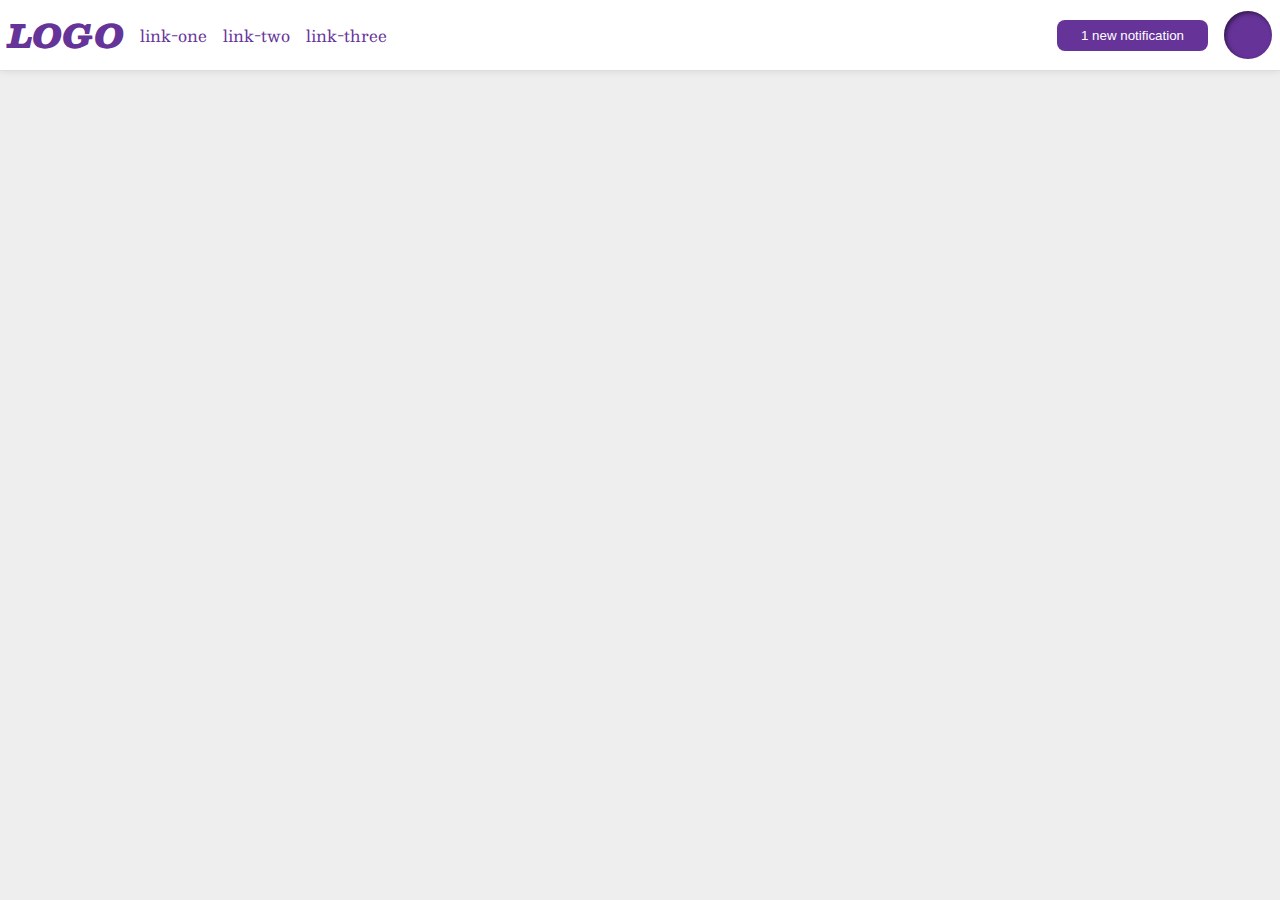
<file: flex/03-flex-header-2/index.html>
<!DOCTYPE html>
<html lang="en">
  <head>
    <meta charset="UTF-8">
    <meta http-equiv="X-UA-Compatible" content="IE=edge">
    <meta name="viewport" content="width=device-width, initial-scale=1.0">
    <title>Flex Header 2</title>
    <link rel="stylesheet" href="style.css">
  </head>
  <body>
    <div class="header">

      <div class="left">
      <div class="logo">
        LOGO
      </div>
      <ul class="links">
        <li><a href="google.com">link-one</a></li>
        <li><a href="google.com">link-two</a></li>
        <li><a href="google.com">link-three</a></li>
      </ul>
      </div>
      <div class="right"> 
      <button class="notifications">
        1 new notification
      </button>
      <div class="profile-image"></div>
    </div>
    </div>
  </body>
</html>
</file>
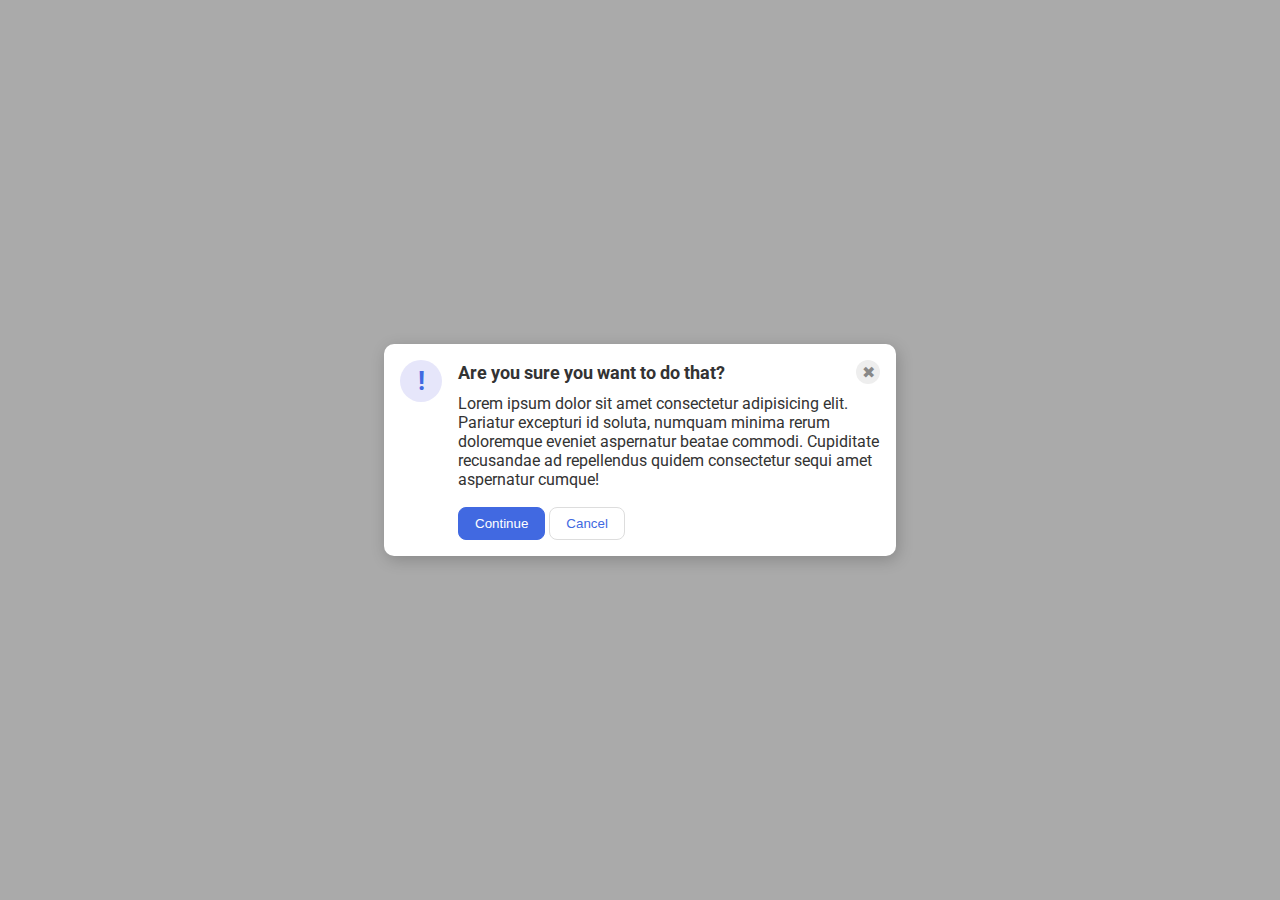
<file: flex/05-flex-modal/index.html>
<!DOCTYPE html>
<html lang="en">
  <head>
    <meta charset="UTF-8">
    <meta http-equiv="X-UA-Compatible" content="IE=edge">
    <meta name="viewport" content="width=device-width, initial-scale=1.0">
    <link rel="stylesheet" href="style.css">
    <title>Modal</title>
  </head>
  <body>
    <div class="modal">
      <div class="icon">!</div>
      <div class="container">
      <div class="header">Are you sure you want to do that?
      <div class="close-button">✖</div>
    </div>

      <div class="text">Lorem ipsum dolor sit amet consectetur adipisicing elit. Pariatur excepturi id soluta, numquam minima rerum doloremque eveniet aspernatur beatae commodi. Cupiditate recusandae ad repellendus quidem consectetur sequi amet aspernatur cumque!</div>
      <button class="continue">Continue</button>
      <button class="cancel">Cancel</button>
    </div>
  </div>
  </body>
</html>
</file>
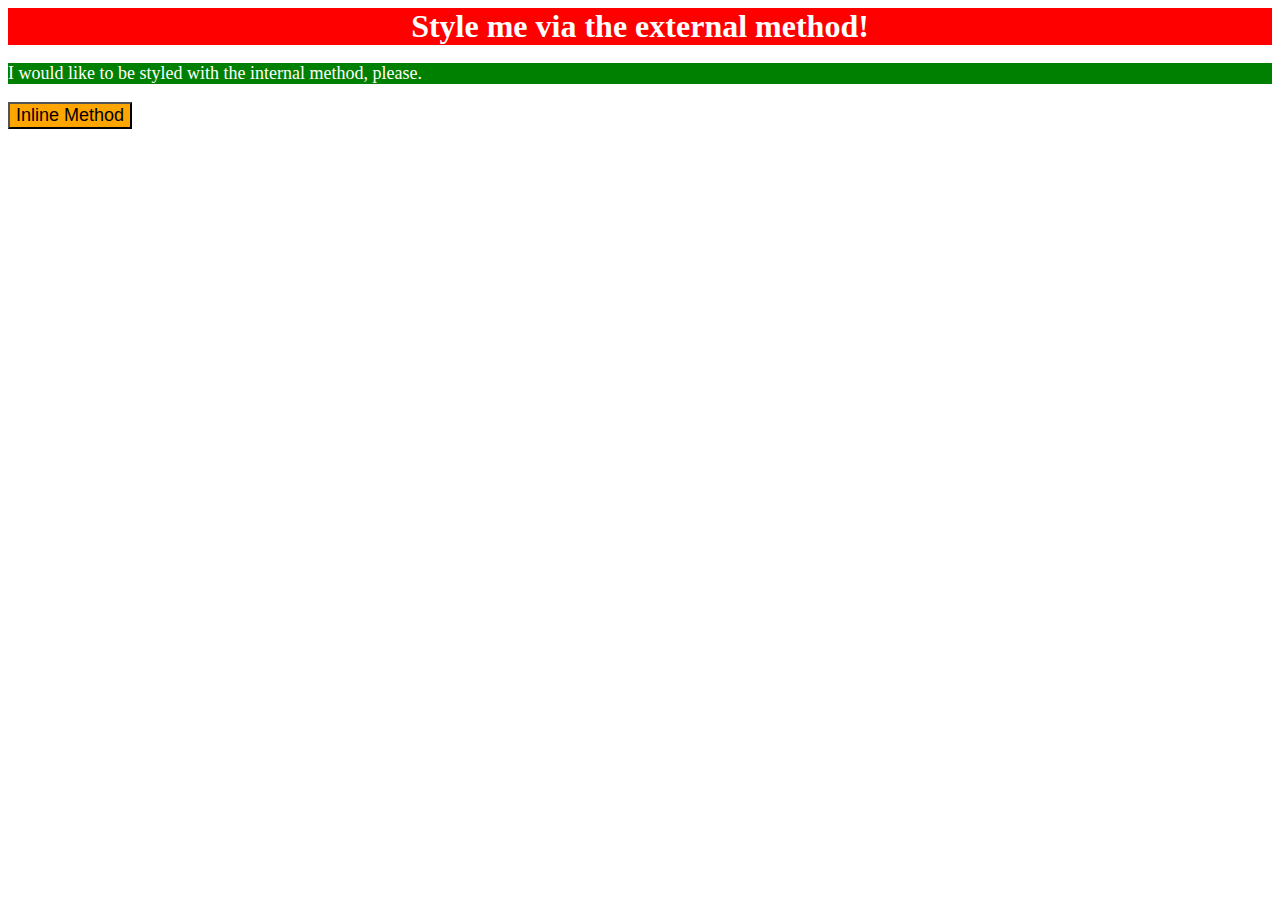
<file: foundations/01-css-methods/index.html>
<!DOCTYPE html>
<html lang="en">
  <head>
    <meta charset="UTF-8">
    <meta http-equiv="X-UA-Compatible" content="IE=edge">
    <meta name="viewport" content="width=device-width, initial-scale=1.0">
    <title>Methods for Adding CSS</title>
    <link rel="stylesheet" href="style.css">

    <style>
      p {
        background-color: green;
        color: white;
        font-size: 18px;
      }
    </style>
  </head>
  <body>
    <div>Style me via the external method!</div>
    <p>I would like to be styled with the internal method, please.</p>
    <button style="background-color: orange; font-size: 18px;">Inline Method</button>
  </body>
</html>
</file>
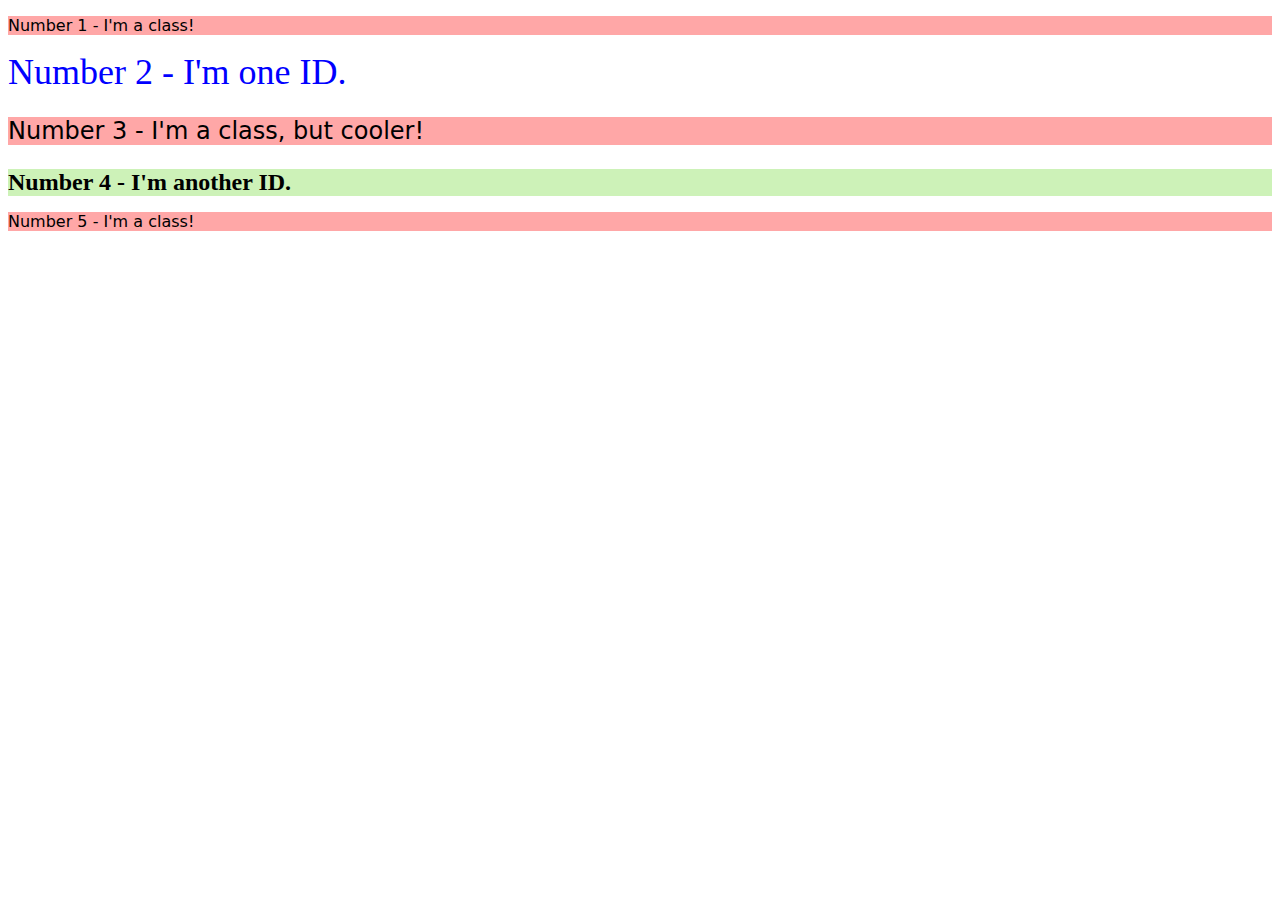
<file: foundations/02-class-id-selectors/index.html>
<!DOCTYPE html>
<html lang="en">
  <head>
    <meta charset="UTF-8">
    <meta http-equiv="X-UA-Compatible" content="IE=edge">
    <meta name="viewport" content="width=device-width, initial-scale=1.0">
    <title>Class and ID Selectors</title>
    <link rel="stylesheet" href="style.css">
  </head>
  <body>
    <p class="odd">Number 1 - I'm a class!</p>
    <div id="number-two">Number 2 - I'm one ID.</div>
    <p class="odd cool" >Number 3 - I'm a class, but cooler!</p>
    <div id="number-four">Number 4 - I'm another ID.</div>
    <p class="odd">Number 5 - I'm a class!</p>
  </body>
</html>
</file>
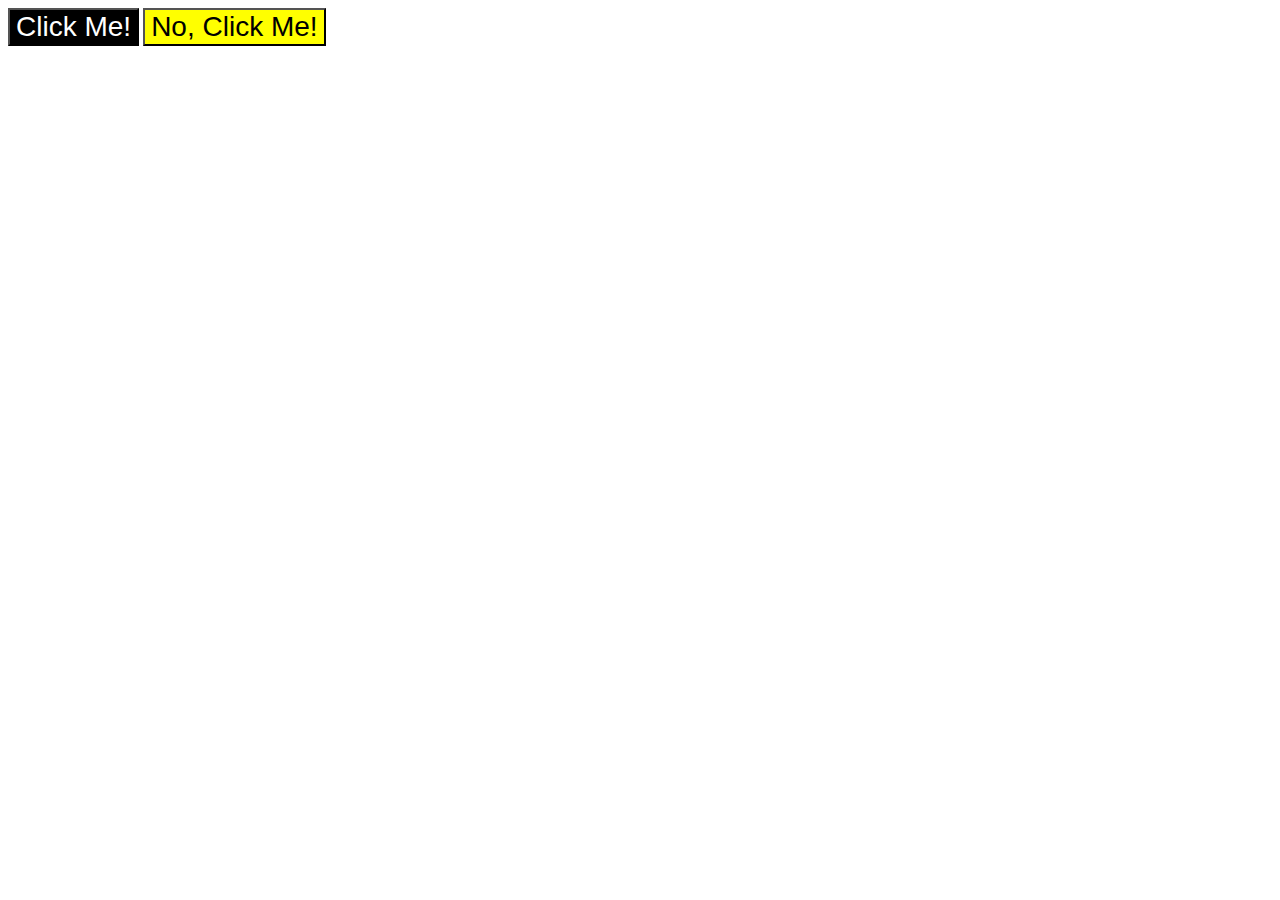
<file: foundations/03-grouping-selectors/index.html>
<!DOCTYPE html>
<html lang="en">
  <head>
    <meta charset="UTF-8">
    <meta http-equiv="X-UA-Compatible" content="IE=edge">
    <meta name="viewport" content="width=device-width, initial-scale=1.0">
    <title>Grouping Selectors</title>
    <link rel="stylesheet" href="style.css">
  </head>
  <body>
    <button class="black">Click Me!</button>
    <button class="yellow">No, Click Me!</button>
  </body>
</html>
</file>
<file: flex/03-flex-header-2/style.css>
/* this is some magical font-importing.  
you'll learn about it later. */
@import url('https://fonts.googleapis.com/css2?family=Besley:ital,wght@0,400;1,900&display=swap');

body {
  margin: 0;
  background: #eee;
  font-family: Besley, serif;
}

.header {
  background: white;
  border-bottom: 1px solid #ddd;
  box-shadow: 0 0 8px rgba(0,0,0,.1);
  display: flex;
  justify-content: space-between;
  padding: 8px;
  
}

.profile-image {
  background: rebeccapurple;
  box-shadow: inset 2px 2px 4px rgba(0,0,0,.5);
  border-radius: 50%;
  width: 48px;
  height:  48px;
}

.logo {
  color: rebeccapurple;
  font-size: 32px;
  font-weight: 900;
  font-style: italic;
}

button {
  border: none;
  border-radius: 8px;
  background: rebeccapurple;
  color: white;
  padding: 8px 24px;
}

a {
  /* this removes the line under our links */
  text-decoration: none;
  color: rebeccapurple;
}

ul {
  list-style-type: none;
  display: flex;
  margin: 0;
  padding: 0;
  gap: 16px;
}

.left, .right{
  display: flex;
  align-items: center;
  gap: 16px;
  
}
</file>
<file: flex/05-flex-modal/style.css>
@import url('https://fonts.googleapis.com/css2?family=Roboto:wght@400;700&display=swap');

html, body {
  height: 100%;
}

body {
  font-family: Roboto, sans-serif;
  margin: 0;
  background: #aaa;
  color: #333;
  /* I'll give you this one for free lol */
  display: flex;
  align-items: center;
  justify-content: center;
}

.modal {
  background: white;
  width: 480px;
  border-radius: 10px;
  box-shadow: 2px 4px 16px rgba(0,0,0,.2);

  display: flex;
  padding: 16px;
  gap: 16px;

}

.icon {
  color: royalblue;
  font-size: 26px;
  font-weight: 700;
  background: lavender;
  width: 42px;
  height: 42px;
  border-radius: 50%;
  display: flex;
  align-items: center;
  justify-content: center;
}

.close-button {
  background: #eee;
  border-radius: 50%;
  color: #888;
  font-weight: 400;
  font-size: 16px;
  height: 24px;
  width: 24px;
  display: flex;
  align-items: center;
  justify-content: center;
}

button {
  padding: 8px 16px;
  border-radius: 8px;
}

button.continue {
  background: royalblue;
  border: 1px solid royalblue;
  color: white;
}

button.cancel {
  background: white;
  border: 1px solid #ddd;
  color: royalblue;
}


.header{ 
 
  display: flex;
  align-items: center;
  justify-content: space-between;
  font-weight: bold;
  font-size: 18px;
  margin-bottom: 10px;
}

.text{
 
  margin-bottom: 18px;
}

.icon {
  /* this keeps the icon from getting smashed by the text */
  flex-shrink: 0;
}
</file>
<file: foundations/01-css-methods/style.css>
div {
    background-color: red;
    color: white;
    font-size: 32px;
    text-align: center;
    font-weight: bold;
  }
</file>
<file: foundations/02-class-id-selectors/style.css>
.odd {
    background-color: rgb(255, 167, 167);
    font-family: Verdana, "DejaVu Sans", sans-serif;
}

#number-two{
    color: blue;
    font-size: 36px;
}

.cool{
    font-size: 24px;
} 

#number-four{
    background-color: rgb(205, 242, 184);
    font-size: 24px;
    font-weight: bold;


}
</file>
<file: foundations/03-grouping-selectors/style.css>
.yellow,
.black {
  font-family: Helvetica, "Times New Roman", sans-serif;
  font-size: 28px;
}

.black{
    background-color: rgb(0, 0, 0);
    color: rgb(255, 255, 255);
}

.yellow {
    background-color: rgb(255, 255, 0);
}
</file>
